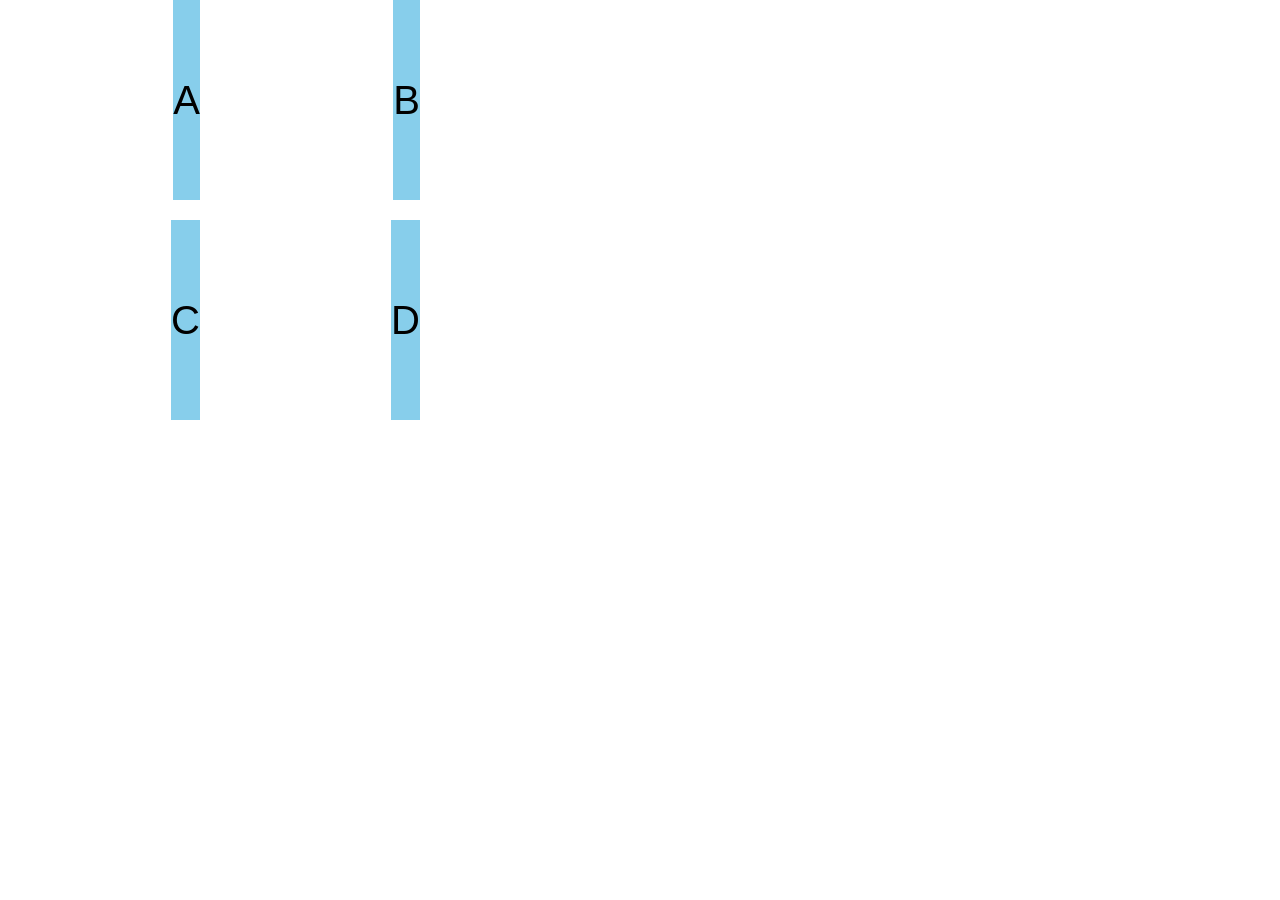
<file: Grid/index.html>
<!DOCTYPE html>
<!--[if lt IE 7]>      <html class="no-js lt-ie9 lt-ie8 lt-ie7"> <![endif]-->
<!--[if IE 7]>         <html class="no-js lt-ie9 lt-ie8"> <![endif]-->
<!--[if IE 8]>         <html class="no-js lt-ie9"> <![endif]-->
<!--[if gt IE 8]>      <html class="no-js"> <!--<![endif]-->
<html>
    <head>
        <meta charset="utf-8">
        <meta http-equiv="X-UA-Compatible" content="IE=edge">
        <title>Grid</title>
        <meta name="description" content="">
        <meta name="viewport" content="width=device-width, initial-scale=1">
        <link rel="stylesheet" href="style.css">
    </head>
    <body>
        <div class="container">
            <div class="box-1"> A </div>
            <div class="box-2"> B </div>
            <div class="box-3"> C </div>
            <div class="box-4"> D </div>
          </div>
    </body>
</html>
</file>
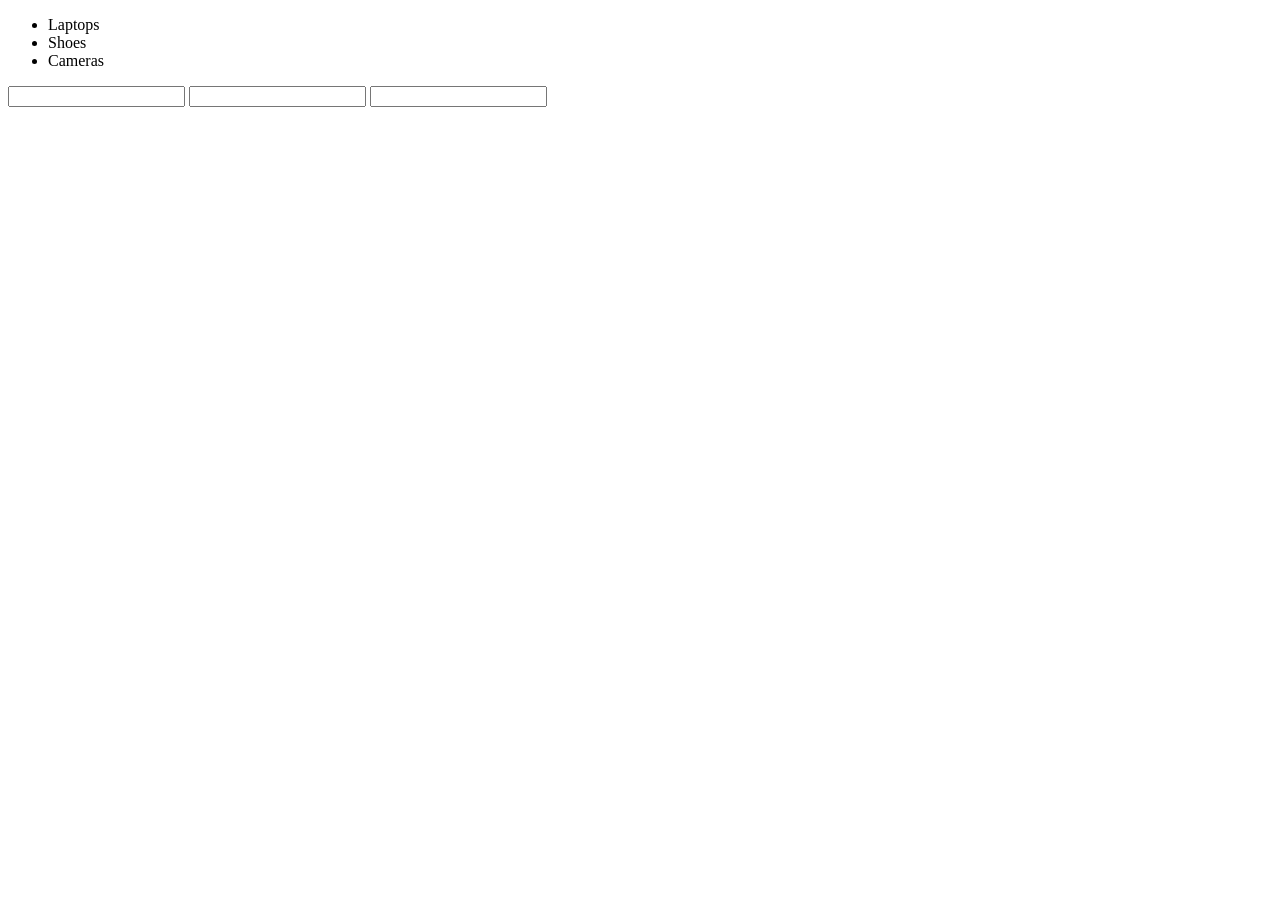
<file: JS/eventDelegation/index.html>
<!DOCTYPE html>
<!--[if lt IE 7]>      <html class="no-js lt-ie9 lt-ie8 lt-ie7"> <![endif]-->
<!--[if IE 7]>         <html class="no-js lt-ie9 lt-ie8"> <![endif]-->
<!--[if IE 8]>         <html class="no-js lt-ie9"> <![endif]-->
<!--[if gt IE 8]>      <html class="no-js"> <!--<![endif]-->
<html>
    <head>
        <meta charset="utf-8">
        <meta http-equiv="X-UA-Compatible" content="IE=edge">
        <title></title>
        <meta name="description" content="">
        <meta name="viewport" content="width=device-width, initial-scale=1">
        <link rel="stylesheet" href="">
    </head>
    <body>
        <!--[if lt IE 7]>
            <p class="browsehappy">You are using an <strong>outdated</strong> browser. Please <a href="#">upgrade your browser</a> to improve your experience.</p>
        <![endif]-->
        <div>
            <ul id="category">
                <li id="laptop">Laptops</li>
                <li id="shoes">Shoes</li>
                <li id="cameras">Cameras</li>
            </ul>
        </div>
        <div id="form">
            <input type="text" id="name" data-uppercase>
            <input type="text" id="place">
            <input type="text" id="address" data-uppercase>
        </div>
        <script src="index.js"></script>
    </body>
</html>
</file>
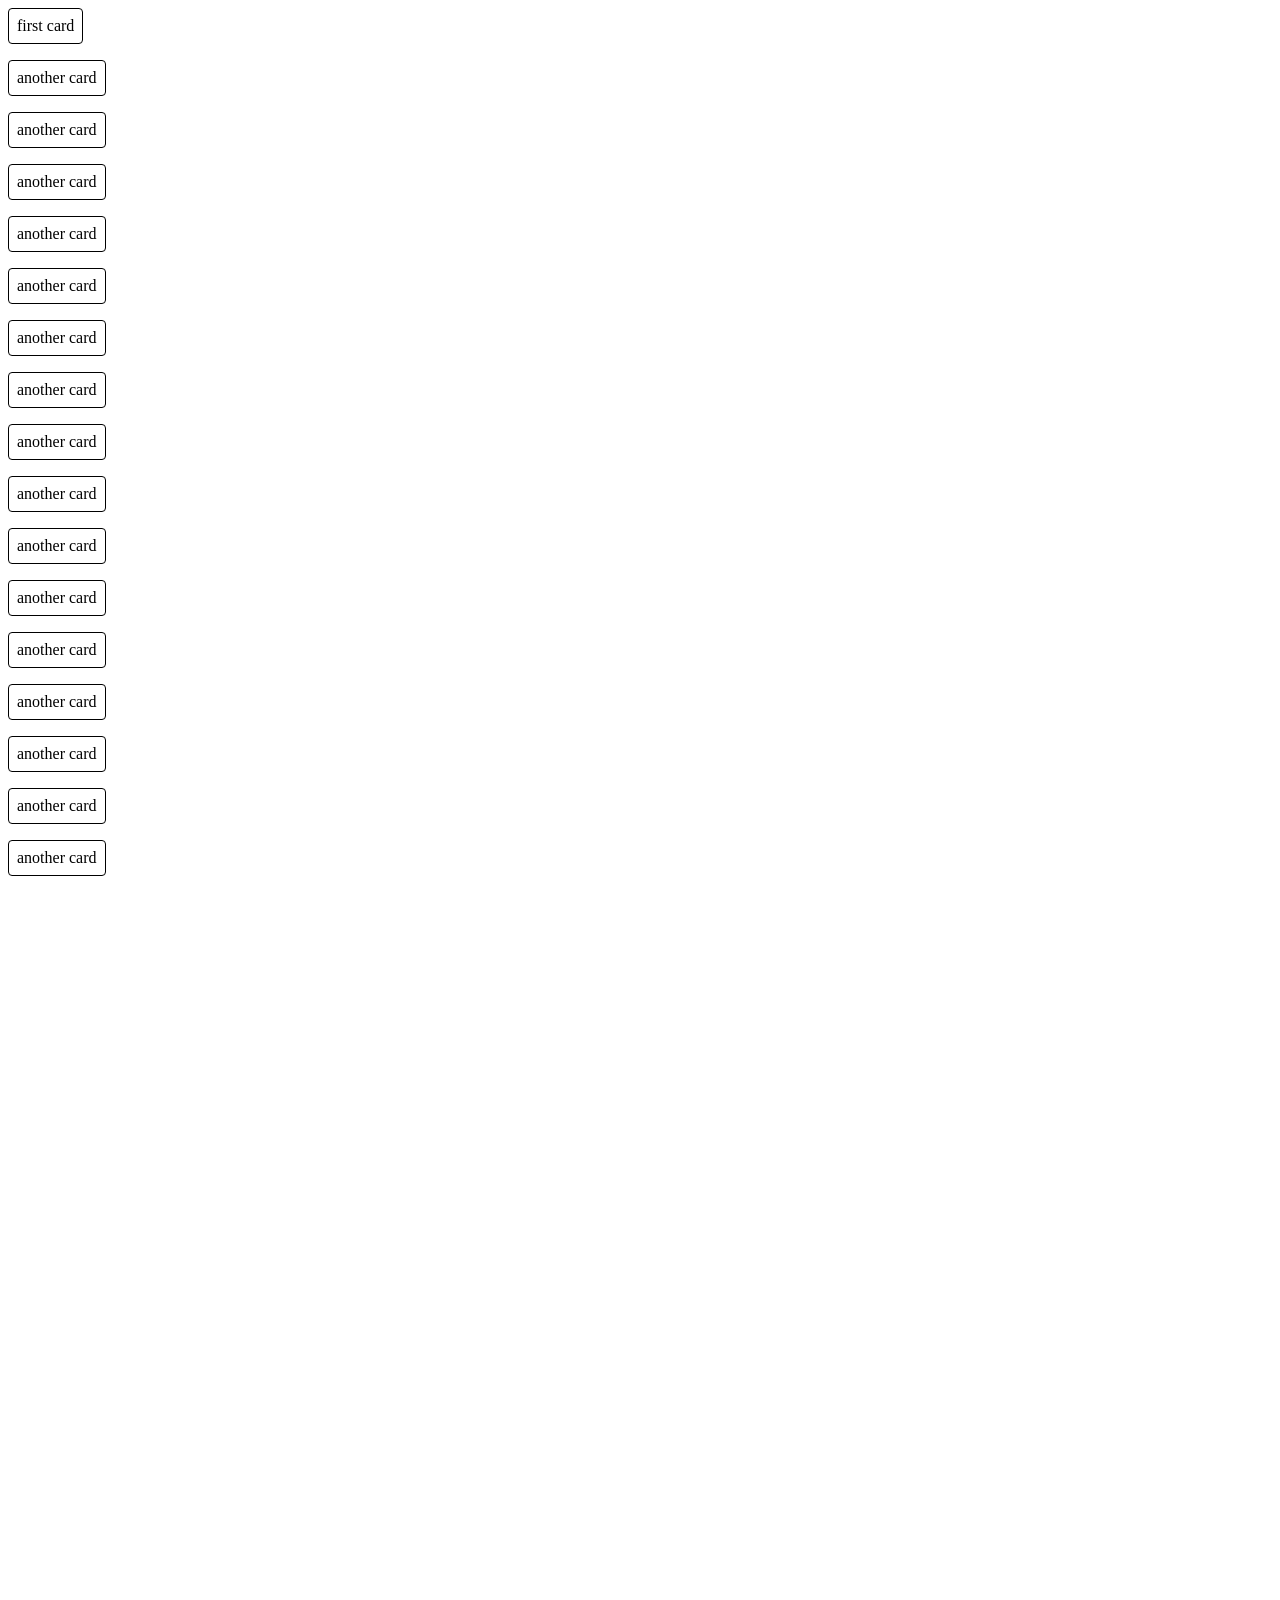
<file: JS/InterSectionObserver/index.html>
<!DOCTYPE html>
<html lang="en">
<head>
    <meta charset="UTF-8">
    <meta name="viewport" content="width=device-width, initial-scale=1.0">
    <title>Document</title>
    <link rel="stylesheet" href="style.css" />
</head>
<body>
    <div class="container">
        <div class="card">first card</div>
        <div class="card">another card</div>
        <div class="card">another card</div>
        <div class="card">another card</div>
        <div class="card">another card</div>
        <div class="card">another card</div>
        <div class="card">another card</div>
        <div class="card">another card</div>
        <div class="card">another card</div>
        <div class="card">another card</div>
        <div class="card">another card</div>
        <div class="card">another card</div>
        <div class="card">another card</div>
        <div class="card">another card</div>
        <div class="card">another card</div>
        <div class="card">another card</div>
        <div class="card">another card</div>
        <div class="card">last card</div>
    <script src="index.js"></script>
</body>
</html>
</file>
<file: Grid/style.css>
*{
    margin: 0px;
    padding: 0px;
    box-sizing: border-box;
  }
  body {
    font-family: sans-serif;
    font-size: 40px;
    width: 100%;
    min-height: 100vh;
  }
  [class^="box-"] {
    background-color: skyblue;
  
  /* To place the letter at the center */
    display: grid;
    place-items: center;
  }

  .container {
    display: grid;
    height: 100vh;
    column-gap:  10px;
    row-gap:  50px;
    gap: 20px;

    grid-template-columns: repeat(3,100px); /*To repeat the width for every column, 3 number of columns with 100px width*/
    grid-template-columns: 200px auto 100px; /*To set width of each column 200 for 1st, auto for second, 100px for third*/
    grid-template-rows: repeat(3,100px); /*To repeat the height for every row, 3 number of rows with 100px height*/
    grid-template-rows: 200px auto 100px; /*To set height of each row 200 for 1st, auto for second, 100px for third*/ 
    grid-template-rows: 200px 200px;
    grid-template-columns: 200px 200px;

    justify-items : end;

  }
</file>
<file: JS/InterSectionObserver/style.css>
.container{
    display: flex;
    flex-direction: column;
    gap: 1rem;
    align-items: flex-start;
}
.card{
    border: 1px solid black;
    border-radius: .25rem;
    padding: .5rem;
    transform: translateX(100px);
    opacity: 0;
    transition: 150ms;
}
.card.show{
    transform: translateX(0);
    opacity: 1;
}
</file>
